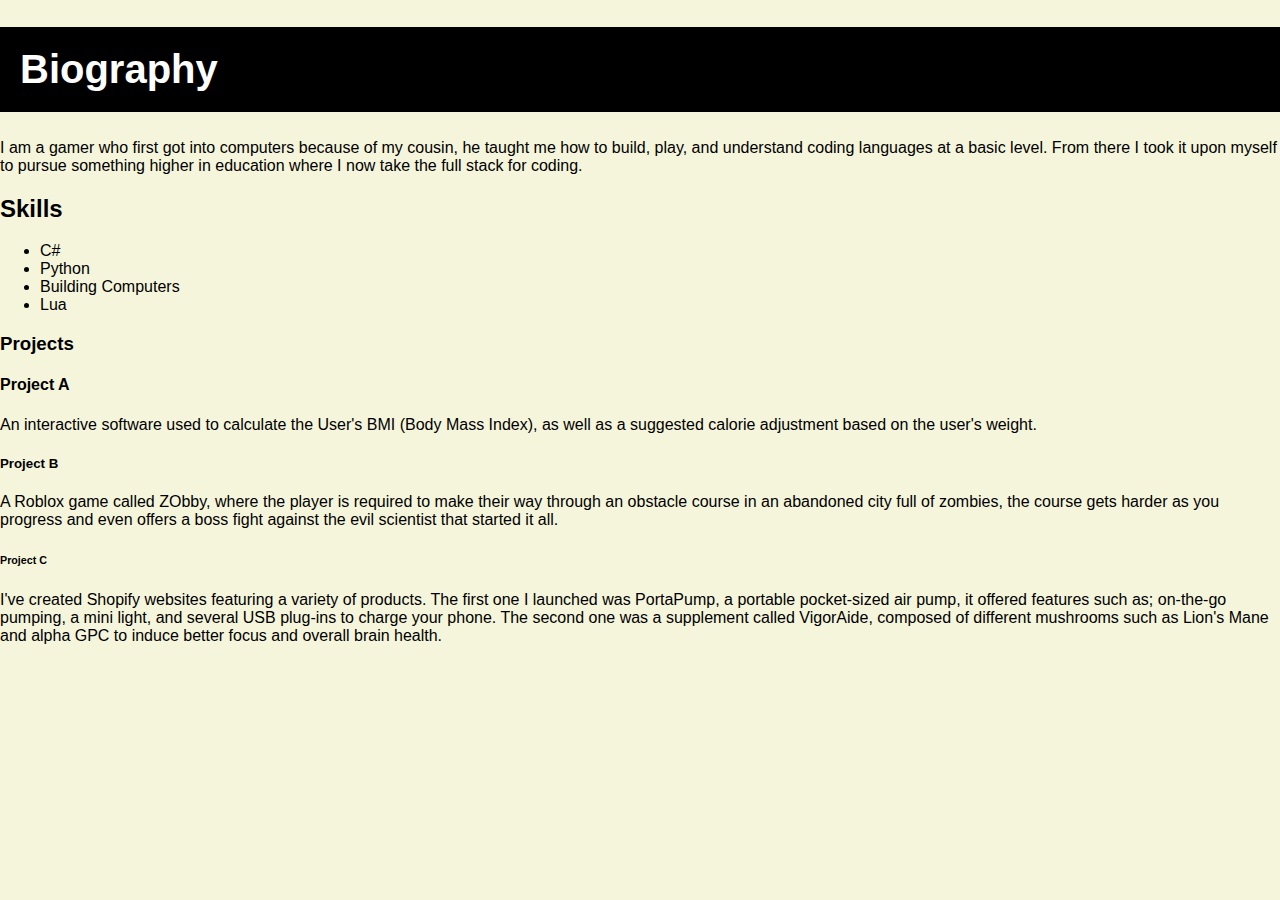
<file: index.html>
<!DOCTYPE html>
<!-- This is a website for a personal portfolio for the class -->
<html lang="en">

<head>
    <meta charset="utf-8">
    <link rel="stylesheet" href="main.css">
    <title>Matthew Hudson</title>
</head>

<body>
    <h1>Biography</h1>
    <div>I am a gamer who first got into computers because of my cousin,
        he taught me how to build, play, and understand coding languages at a basic
        level. From there I took it upon myself to pursue something higher in education
        where I now take the full stack for coding.
    </div>

    <h2>Skills</h2>
    <ul>
        <li>C#</li>
        <li>Python</li>
        <li>Building Computers</li>
        <li>Lua</li>
    </ul>

    <h3>Projects</h3>

    <h4>Project A</h4>
    <div>An interactive software used to calculate the User's BMI (Body Mass
        Index), as well as a suggested calorie adjustment based on the user's weight.
    </div>

    <h5>Project B</h5>
    <div>
        A Roblox game called ZObby, where the player is required to make their way through
        an obstacle course in an abandoned city full of zombies, the course gets harder as you
        progress and even offers a boss fight against the evil scientist that started
        it all.
    </div>

    <h6>Project C</h6>
    <div>I've created Shopify websites featuring a variety of products. The first one I launched was PortaPump, a portable pocket-sized air pump, it offered features
        such as; on-the-go pumping, a mini light, and several USB plug-ins to charge your phone. The second one was a supplement called VigorAide, composed of different mushrooms
        such as Lion's Mane and alpha GPC to induce better focus and overall brain health.
    </div>
</body>

</html>
</file>
<file: main.css>
body {

background-color: beige; /*background*/
margin: 0;
padding: 0;
    font-family: Arial, sans-serif;
}
/*descending order headers bigger to smaller*/
h1, h2, h3, h4, h5, h6 

{
font-weight: bold;
font-family: Arial, sans-serif;
}

h1 {

    font-size: 2.5em;
    color: white;
background-color: black;
padding: 20px;

}
</file>
